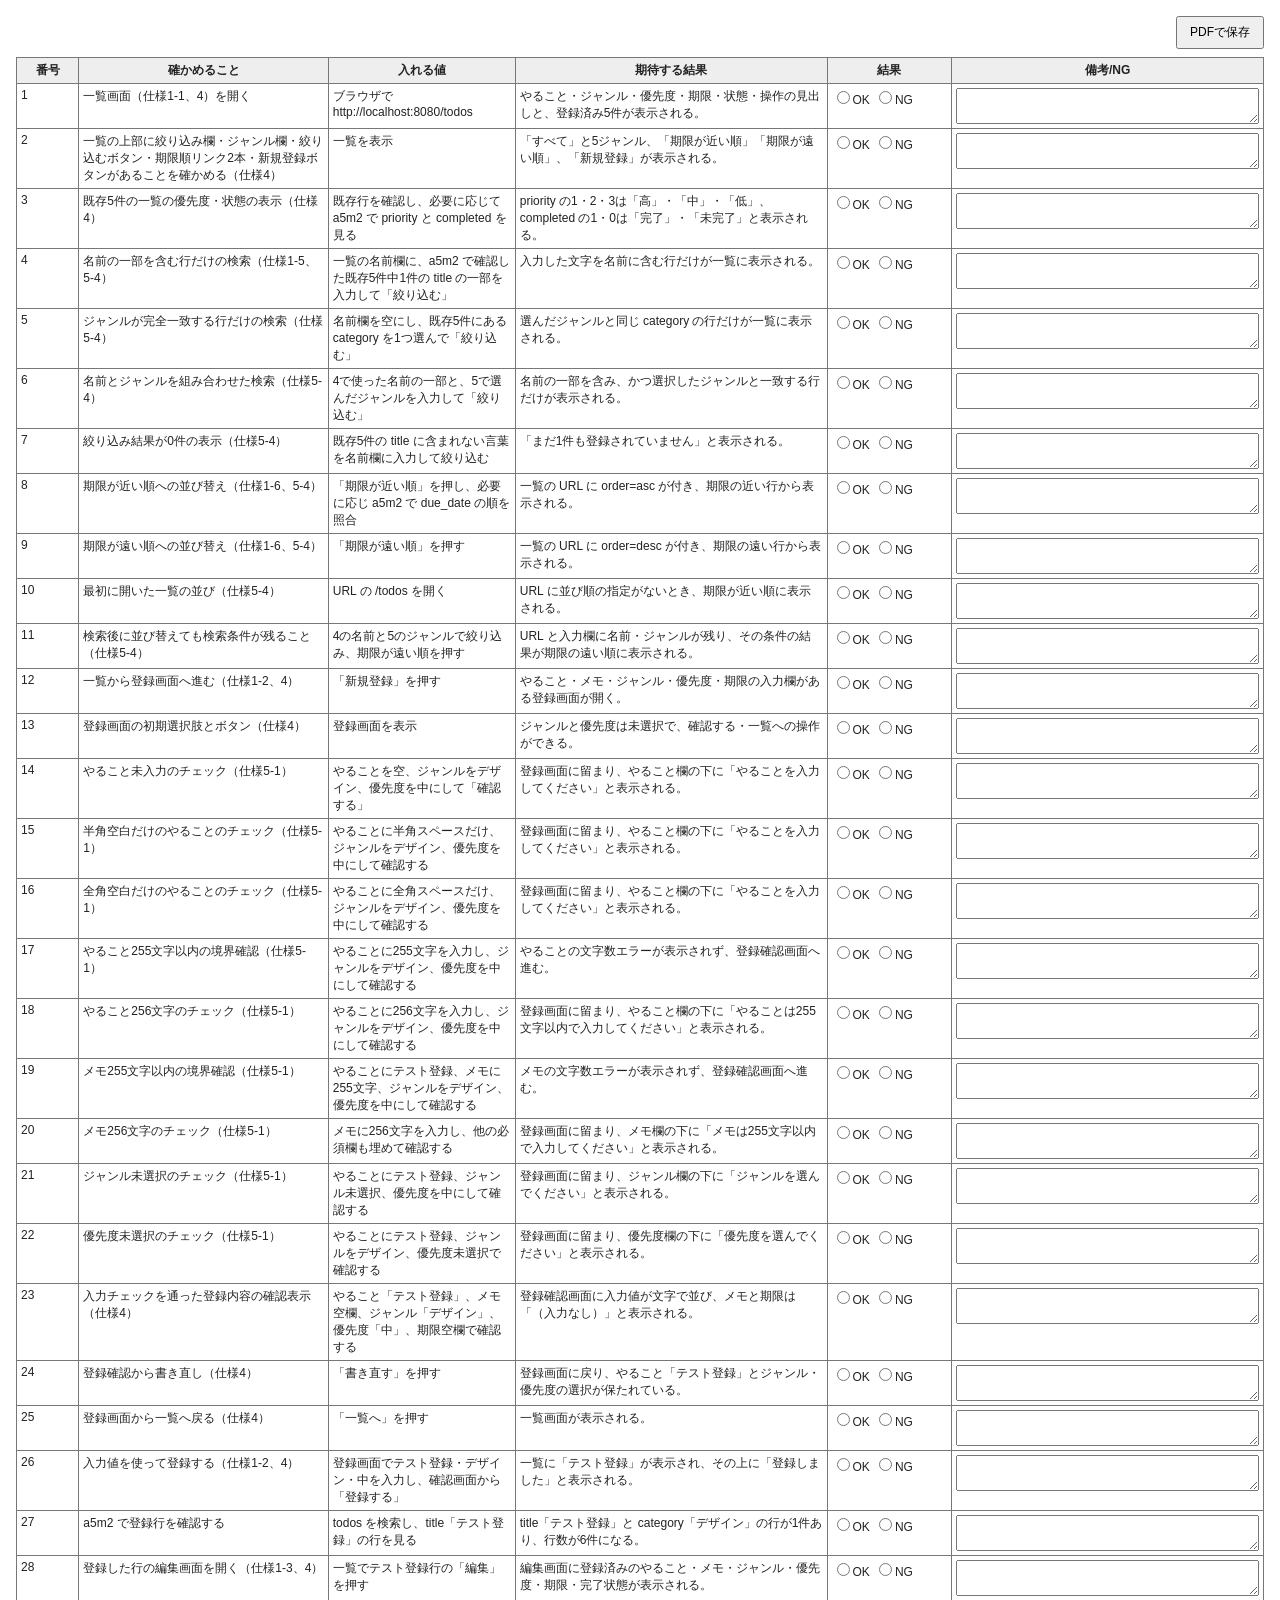
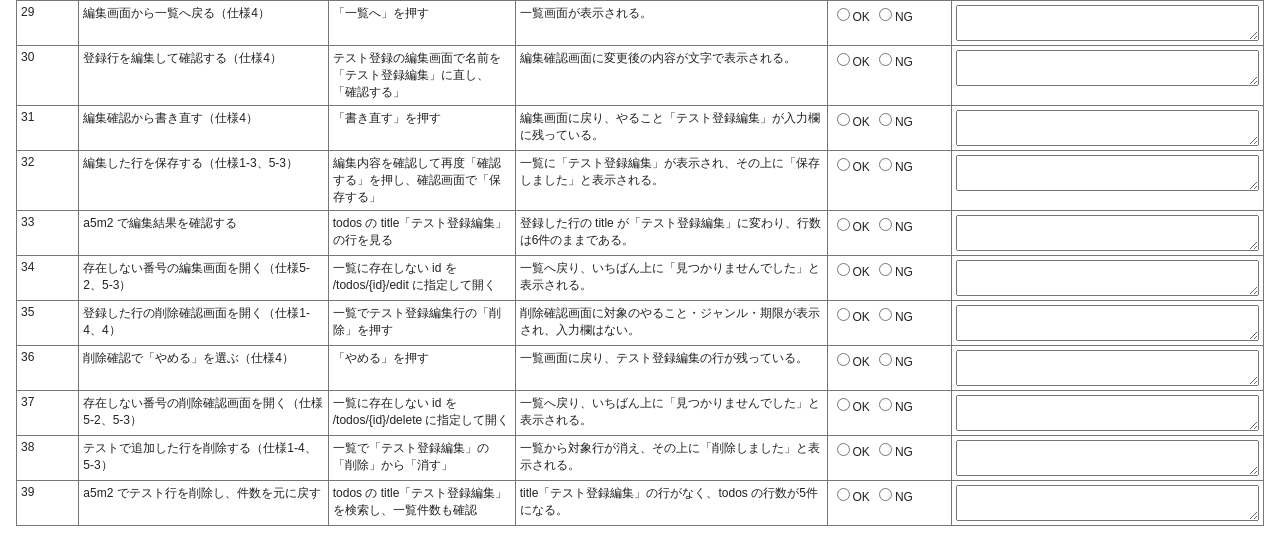
<file: test-spec.html>
<!DOCTYPE html>
<html lang="ja">
<head>
    <meta charset="UTF-8">
    <meta name="viewport" content="width=device-width, initial-scale=1.0">
    <title>テスト仕様書</title>
    <style>
        * { box-sizing: border-box; }
        body { margin: 0; padding: 16px; color: #222; font-family: sans-serif; font-size: 12px; }
        .toolbar { display: flex; justify-content: flex-end; margin-bottom: 8px; }
        button { padding: 6px 12px; font-size: 12px; }
        table { width: 100%; table-layout: fixed; border-collapse: collapse; }
        col:nth-child(1) { width: 5%; }
        col:nth-child(2) { width: 20%; }
        col:nth-child(3) { width: 15%; }
        col:nth-child(4) { width: 25%; }
        col:nth-child(5) { width: 10%; }
        col:nth-child(6) { width: 25%; }
        th, td { border: 1px solid #777; padding: 4px; vertical-align: top; overflow-wrap: anywhere; }
        th { background: #eee; }
        .result { white-space: nowrap; }
        .result label { display: inline-block; margin-right: 4px; }
        textarea { display: block; width: 100%; min-height: 3em; resize: vertical; font: inherit; }
        @media print {
            body { padding: 0; font-size: 9px; }
            .toolbar { display: none; }
            th, td { padding: 3px; }
            textarea { overflow: visible; resize: none; border: 0; padding: 0; }
            tr { break-inside: avoid; }
        }
    </style>
</head>
<body>
    <div class="toolbar"><button type="button" onclick="window.print()">PDFで保存</button></div>
    <table>
        <colgroup><col><col><col><col><col><col></colgroup>
        <thead><tr><th>番号</th><th>確かめること</th><th>入れる値</th><th>期待する結果</th><th>結果</th><th>備考/NG</th></tr></thead>
        <tbody>
            <tr><td>1</td><td>一覧画面（仕様1-1、4）を開く</td><td>ブラウザで http://localhost:8080/todos</td><td>やること・ジャンル・優先度・期限・状態・操作の見出しと、登録済み5件が表示される。</td><td class="result"><label><input type="radio" name="r1" value="OK">OK</label><label><input type="radio" name="r1" value="NG">NG</label></td><td><textarea aria-label="1の備考/NG"></textarea></td></tr>
            <tr><td>2</td><td>一覧の上部に絞り込み欄・ジャンル欄・絞り込むボタン・期限順リンク2本・新規登録ボタンがあることを確かめる（仕様4）</td><td>一覧を表示</td><td>「すべて」と5ジャンル、「期限が近い順」「期限が遠い順」、「新規登録」が表示される。</td><td class="result"><label><input type="radio" name="r2" value="OK">OK</label><label><input type="radio" name="r2" value="NG">NG</label></td><td><textarea aria-label="2の備考/NG"></textarea></td></tr>
            <tr><td>3</td><td>既存5件の一覧の優先度・状態の表示（仕様4）</td><td>既存行を確認し、必要に応じて a5m2 で priority と completed を見る</td><td>priority の1・2・3は「高」・「中」・「低」、completed の1・0は「完了」・「未完了」と表示される。</td><td class="result"><label><input type="radio" name="r3" value="OK">OK</label><label><input type="radio" name="r3" value="NG">NG</label></td><td><textarea aria-label="3の備考/NG"></textarea></td></tr>
            <tr><td>4</td><td>名前の一部を含む行だけの検索（仕様1-5、5-4）</td><td>一覧の名前欄に、a5m2 で確認した既存5件中1件の title の一部を入力して「絞り込む」</td><td>入力した文字を名前に含む行だけが一覧に表示される。</td><td class="result"><label><input type="radio" name="r4" value="OK">OK</label><label><input type="radio" name="r4" value="NG">NG</label></td><td><textarea aria-label="4の備考/NG"></textarea></td></tr>
            <tr><td>5</td><td>ジャンルが完全一致する行だけの検索（仕様5-4）</td><td>名前欄を空にし、既存5件にある category を1つ選んで「絞り込む」</td><td>選んだジャンルと同じ category の行だけが一覧に表示される。</td><td class="result"><label><input type="radio" name="r5" value="OK">OK</label><label><input type="radio" name="r5" value="NG">NG</label></td><td><textarea aria-label="5の備考/NG"></textarea></td></tr>
            <tr><td>6</td><td>名前とジャンルを組み合わせた検索（仕様5-4）</td><td>4で使った名前の一部と、5で選んだジャンルを入力して「絞り込む」</td><td>名前の一部を含み、かつ選択したジャンルと一致する行だけが表示される。</td><td class="result"><label><input type="radio" name="r6" value="OK">OK</label><label><input type="radio" name="r6" value="NG">NG</label></td><td><textarea aria-label="6の備考/NG"></textarea></td></tr>
            <tr><td>7</td><td>絞り込み結果が0件の表示（仕様5-4）</td><td>既存5件の title に含まれない言葉を名前欄に入力して絞り込む</td><td>「まだ1件も登録されていません」と表示される。</td><td class="result"><label><input type="radio" name="r7" value="OK">OK</label><label><input type="radio" name="r7" value="NG">NG</label></td><td><textarea aria-label="7の備考/NG"></textarea></td></tr>
            <tr><td>8</td><td>期限が近い順への並び替え（仕様1-6、5-4）</td><td>「期限が近い順」を押し、必要に応じ a5m2 で due_date の順を照合</td><td>一覧の URL に order=asc が付き、期限の近い行から表示される。</td><td class="result"><label><input type="radio" name="r8" value="OK">OK</label><label><input type="radio" name="r8" value="NG">NG</label></td><td><textarea aria-label="8の備考/NG"></textarea></td></tr>
            <tr><td>9</td><td>期限が遠い順への並び替え（仕様1-6、5-4）</td><td>「期限が遠い順」を押す</td><td>一覧の URL に order=desc が付き、期限の遠い行から表示される。</td><td class="result"><label><input type="radio" name="r9" value="OK">OK</label><label><input type="radio" name="r9" value="NG">NG</label></td><td><textarea aria-label="9の備考/NG"></textarea></td></tr>
            <tr><td>10</td><td>最初に開いた一覧の並び（仕様5-4）</td><td>URL の /todos を開く</td><td>URL に並び順の指定がないとき、期限が近い順に表示される。</td><td class="result"><label><input type="radio" name="r10" value="OK">OK</label><label><input type="radio" name="r10" value="NG">NG</label></td><td><textarea aria-label="10の備考/NG"></textarea></td></tr>
            <tr><td>11</td><td>検索後に並び替えても検索条件が残ること（仕様5-4）</td><td>4の名前と5のジャンルで絞り込み、期限が遠い順を押す</td><td>URL と入力欄に名前・ジャンルが残り、その条件の結果が期限の遠い順に表示される。</td><td class="result"><label><input type="radio" name="r11" value="OK">OK</label><label><input type="radio" name="r11" value="NG">NG</label></td><td><textarea aria-label="11の備考/NG"></textarea></td></tr>
            <tr><td>12</td><td>一覧から登録画面へ進む（仕様1-2、4）</td><td>「新規登録」を押す</td><td>やること・メモ・ジャンル・優先度・期限の入力欄がある登録画面が開く。</td><td class="result"><label><input type="radio" name="r12" value="OK">OK</label><label><input type="radio" name="r12" value="NG">NG</label></td><td><textarea aria-label="12の備考/NG"></textarea></td></tr>
            <tr><td>13</td><td>登録画面の初期選択肢とボタン（仕様4）</td><td>登録画面を表示</td><td>ジャンルと優先度は未選択で、確認する・一覧への操作ができる。</td><td class="result"><label><input type="radio" name="r13" value="OK">OK</label><label><input type="radio" name="r13" value="NG">NG</label></td><td><textarea aria-label="13の備考/NG"></textarea></td></tr>
            <tr><td>14</td><td>やること未入力のチェック（仕様5-1）</td><td>やることを空、ジャンルをデザイン、優先度を中にして「確認する」</td><td>登録画面に留まり、やること欄の下に「やることを入力してください」と表示される。</td><td class="result"><label><input type="radio" name="r14" value="OK">OK</label><label><input type="radio" name="r14" value="NG">NG</label></td><td><textarea aria-label="14の備考/NG"></textarea></td></tr>
            <tr><td>15</td><td>半角空白だけのやることのチェック（仕様5-1）</td><td>やることに半角スペースだけ、ジャンルをデザイン、優先度を中にして確認する</td><td>登録画面に留まり、やること欄の下に「やることを入力してください」と表示される。</td><td class="result"><label><input type="radio" name="r15" value="OK">OK</label><label><input type="radio" name="r15" value="NG">NG</label></td><td><textarea aria-label="15の備考/NG"></textarea></td></tr>
            <tr><td>16</td><td>全角空白だけのやることのチェック（仕様5-1）</td><td>やることに全角スペースだけ、ジャンルをデザイン、優先度を中にして確認する</td><td>登録画面に留まり、やること欄の下に「やることを入力してください」と表示される。</td><td class="result"><label><input type="radio" name="r16" value="OK">OK</label><label><input type="radio" name="r16" value="NG">NG</label></td><td><textarea aria-label="16の備考/NG"></textarea></td></tr>
            <tr><td>17</td><td>やること255文字以内の境界確認（仕様5-1）</td><td>やることに255文字を入力し、ジャンルをデザイン、優先度を中にして確認する</td><td>やることの文字数エラーが表示されず、登録確認画面へ進む。</td><td class="result"><label><input type="radio" name="r17" value="OK">OK</label><label><input type="radio" name="r17" value="NG">NG</label></td><td><textarea aria-label="17の備考/NG"></textarea></td></tr>
            <tr><td>18</td><td>やること256文字のチェック（仕様5-1）</td><td>やることに256文字を入力し、ジャンルをデザイン、優先度を中にして確認する</td><td>登録画面に留まり、やること欄の下に「やることは255文字以内で入力してください」と表示される。</td><td class="result"><label><input type="radio" name="r18" value="OK">OK</label><label><input type="radio" name="r18" value="NG">NG</label></td><td><textarea aria-label="18の備考/NG"></textarea></td></tr>
            <tr><td>19</td><td>メモ255文字以内の境界確認（仕様5-1）</td><td>やることにテスト登録、メモに255文字、ジャンルをデザイン、優先度を中にして確認する</td><td>メモの文字数エラーが表示されず、登録確認画面へ進む。</td><td class="result"><label><input type="radio" name="r19" value="OK">OK</label><label><input type="radio" name="r19" value="NG">NG</label></td><td><textarea aria-label="19の備考/NG"></textarea></td></tr>
            <tr><td>20</td><td>メモ256文字のチェック（仕様5-1）</td><td>メモに256文字を入力し、他の必須欄も埋めて確認する</td><td>登録画面に留まり、メモ欄の下に「メモは255文字以内で入力してください」と表示される。</td><td class="result"><label><input type="radio" name="r20" value="OK">OK</label><label><input type="radio" name="r20" value="NG">NG</label></td><td><textarea aria-label="20の備考/NG"></textarea></td></tr>
            <tr><td>21</td><td>ジャンル未選択のチェック（仕様5-1）</td><td>やることにテスト登録、ジャンル未選択、優先度を中にして確認する</td><td>登録画面に留まり、ジャンル欄の下に「ジャンルを選んでください」と表示される。</td><td class="result"><label><input type="radio" name="r21" value="OK">OK</label><label><input type="radio" name="r21" value="NG">NG</label></td><td><textarea aria-label="21の備考/NG"></textarea></td></tr>
            <tr><td>22</td><td>優先度未選択のチェック（仕様5-1）</td><td>やることにテスト登録、ジャンルをデザイン、優先度未選択で確認する</td><td>登録画面に留まり、優先度欄の下に「優先度を選んでください」と表示される。</td><td class="result"><label><input type="radio" name="r22" value="OK">OK</label><label><input type="radio" name="r22" value="NG">NG</label></td><td><textarea aria-label="22の備考/NG"></textarea></td></tr>
            <tr><td>23</td><td>入力チェックを通った登録内容の確認表示（仕様4）</td><td>やること「テスト登録」、メモ空欄、ジャンル「デザイン」、優先度「中」、期限空欄で確認する</td><td>登録確認画面に入力値が文字で並び、メモと期限は「（入力なし）」と表示される。</td><td class="result"><label><input type="radio" name="r23" value="OK">OK</label><label><input type="radio" name="r23" value="NG">NG</label></td><td><textarea aria-label="23の備考/NG"></textarea></td></tr>
            <tr><td>24</td><td>登録確認から書き直し（仕様4）</td><td>「書き直す」を押す</td><td>登録画面に戻り、やること「テスト登録」とジャンル・優先度の選択が保たれている。</td><td class="result"><label><input type="radio" name="r24" value="OK">OK</label><label><input type="radio" name="r24" value="NG">NG</label></td><td><textarea aria-label="24の備考/NG"></textarea></td></tr>
            <tr><td>25</td><td>登録画面から一覧へ戻る（仕様4）</td><td>「一覧へ」を押す</td><td>一覧画面が表示される。</td><td class="result"><label><input type="radio" name="r25" value="OK">OK</label><label><input type="radio" name="r25" value="NG">NG</label></td><td><textarea aria-label="25の備考/NG"></textarea></td></tr>
            <tr><td>26</td><td>入力値を使って登録する（仕様1-2、4）</td><td>登録画面でテスト登録・デザイン・中を入力し、確認画面から「登録する」</td><td>一覧に「テスト登録」が表示され、その上に「登録しました」と表示される。</td><td class="result"><label><input type="radio" name="r26" value="OK">OK</label><label><input type="radio" name="r26" value="NG">NG</label></td><td><textarea aria-label="26の備考/NG"></textarea></td></tr>
            <tr><td>27</td><td>a5m2 で登録行を確認する</td><td>todos を検索し、title「テスト登録」の行を見る</td><td>title「テスト登録」と category「デザイン」の行が1件あり、行数が6件になる。</td><td class="result"><label><input type="radio" name="r27" value="OK">OK</label><label><input type="radio" name="r27" value="NG">NG</label></td><td><textarea aria-label="27の備考/NG"></textarea></td></tr>
            <tr><td>28</td><td>登録した行の編集画面を開く（仕様1-3、4）</td><td>一覧でテスト登録行の「編集」を押す</td><td>編集画面に登録済みのやること・メモ・ジャンル・優先度・期限・完了状態が表示される。</td><td class="result"><label><input type="radio" name="r28" value="OK">OK</label><label><input type="radio" name="r28" value="NG">NG</label></td><td><textarea aria-label="28の備考/NG"></textarea></td></tr>
            <tr><td>29</td><td>編集画面から一覧へ戻る（仕様4）</td><td>「一覧へ」を押す</td><td>一覧画面が表示される。</td><td class="result"><label><input type="radio" name="r29" value="OK">OK</label><label><input type="radio" name="r29" value="NG">NG</label></td><td><textarea aria-label="29の備考/NG"></textarea></td></tr>
            <tr><td>30</td><td>登録行を編集して確認する（仕様4）</td><td>テスト登録の編集画面で名前を「テスト登録編集」に直し、「確認する」</td><td>編集確認画面に変更後の内容が文字で表示される。</td><td class="result"><label><input type="radio" name="r30" value="OK">OK</label><label><input type="radio" name="r30" value="NG">NG</label></td><td><textarea aria-label="30の備考/NG"></textarea></td></tr>
            <tr><td>31</td><td>編集確認から書き直す（仕様4）</td><td>「書き直す」を押す</td><td>編集画面に戻り、やること「テスト登録編集」が入力欄に残っている。</td><td class="result"><label><input type="radio" name="r31" value="OK">OK</label><label><input type="radio" name="r31" value="NG">NG</label></td><td><textarea aria-label="31の備考/NG"></textarea></td></tr>
            <tr><td>32</td><td>編集した行を保存する（仕様1-3、5-3）</td><td>編集内容を確認して再度「確認する」を押し、確認画面で「保存する」</td><td>一覧に「テスト登録編集」が表示され、その上に「保存しました」と表示される。</td><td class="result"><label><input type="radio" name="r32" value="OK">OK</label><label><input type="radio" name="r32" value="NG">NG</label></td><td><textarea aria-label="32の備考/NG"></textarea></td></tr>
            <tr><td>33</td><td>a5m2 で編集結果を確認する</td><td>todos の title「テスト登録編集」の行を見る</td><td>登録した行の title が「テスト登録編集」に変わり、行数は6件のままである。</td><td class="result"><label><input type="radio" name="r33" value="OK">OK</label><label><input type="radio" name="r33" value="NG">NG</label></td><td><textarea aria-label="33の備考/NG"></textarea></td></tr>
            <tr><td>34</td><td>存在しない番号の編集画面を開く（仕様5-2、5-3）</td><td>一覧に存在しない id を /todos/{id}/edit に指定して開く</td><td>一覧へ戻り、いちばん上に「見つかりませんでした」と表示される。</td><td class="result"><label><input type="radio" name="r34" value="OK">OK</label><label><input type="radio" name="r34" value="NG">NG</label></td><td><textarea aria-label="34の備考/NG"></textarea></td></tr>
            <tr><td>35</td><td>登録した行の削除確認画面を開く（仕様1-4、4）</td><td>一覧でテスト登録編集行の「削除」を押す</td><td>削除確認画面に対象のやること・ジャンル・期限が表示され、入力欄はない。</td><td class="result"><label><input type="radio" name="r35" value="OK">OK</label><label><input type="radio" name="r35" value="NG">NG</label></td><td><textarea aria-label="35の備考/NG"></textarea></td></tr>
            <tr><td>36</td><td>削除確認で「やめる」を選ぶ（仕様4）</td><td>「やめる」を押す</td><td>一覧画面に戻り、テスト登録編集の行が残っている。</td><td class="result"><label><input type="radio" name="r36" value="OK">OK</label><label><input type="radio" name="r36" value="NG">NG</label></td><td><textarea aria-label="36の備考/NG"></textarea></td></tr>
            <tr><td>37</td><td>存在しない番号の削除確認画面を開く（仕様5-2、5-3）</td><td>一覧に存在しない id を /todos/{id}/delete に指定して開く</td><td>一覧へ戻り、いちばん上に「見つかりませんでした」と表示される。</td><td class="result"><label><input type="radio" name="r37" value="OK">OK</label><label><input type="radio" name="r37" value="NG">NG</label></td><td><textarea aria-label="37の備考/NG"></textarea></td></tr>
            <tr><td>38</td><td>テストで追加した行を削除する（仕様1-4、5-3）</td><td>一覧で「テスト登録編集」の「削除」から「消す」</td><td>一覧から対象行が消え、その上に「削除しました」と表示される。</td><td class="result"><label><input type="radio" name="r38" value="OK">OK</label><label><input type="radio" name="r38" value="NG">NG</label></td><td><textarea aria-label="38の備考/NG"></textarea></td></tr>
            <tr><td>39</td><td>a5m2 でテスト行を削除し、件数を元に戻す</td><td>todos の title「テスト登録編集」を検索し、一覧件数も確認</td><td>title「テスト登録編集」の行がなく、todos の行数が5件になる。</td><td class="result"><label><input type="radio" name="r39" value="OK">OK</label><label><input type="radio" name="r39" value="NG">NG</label></td><td><textarea aria-label="39の備考/NG"></textarea></td></tr>
        </tbody>
    </table>
    <script>
        function fitNotesForPrint() {
            document.querySelectorAll('textarea').forEach(function (area) {
                area.style.height = 'auto';
                area.style.height = Math.max(area.scrollHeight, 48) + 'px';
            });
        }
        window.addEventListener('beforeprint', fitNotesForPrint);
    </script>
</body>
</html>
</file>
